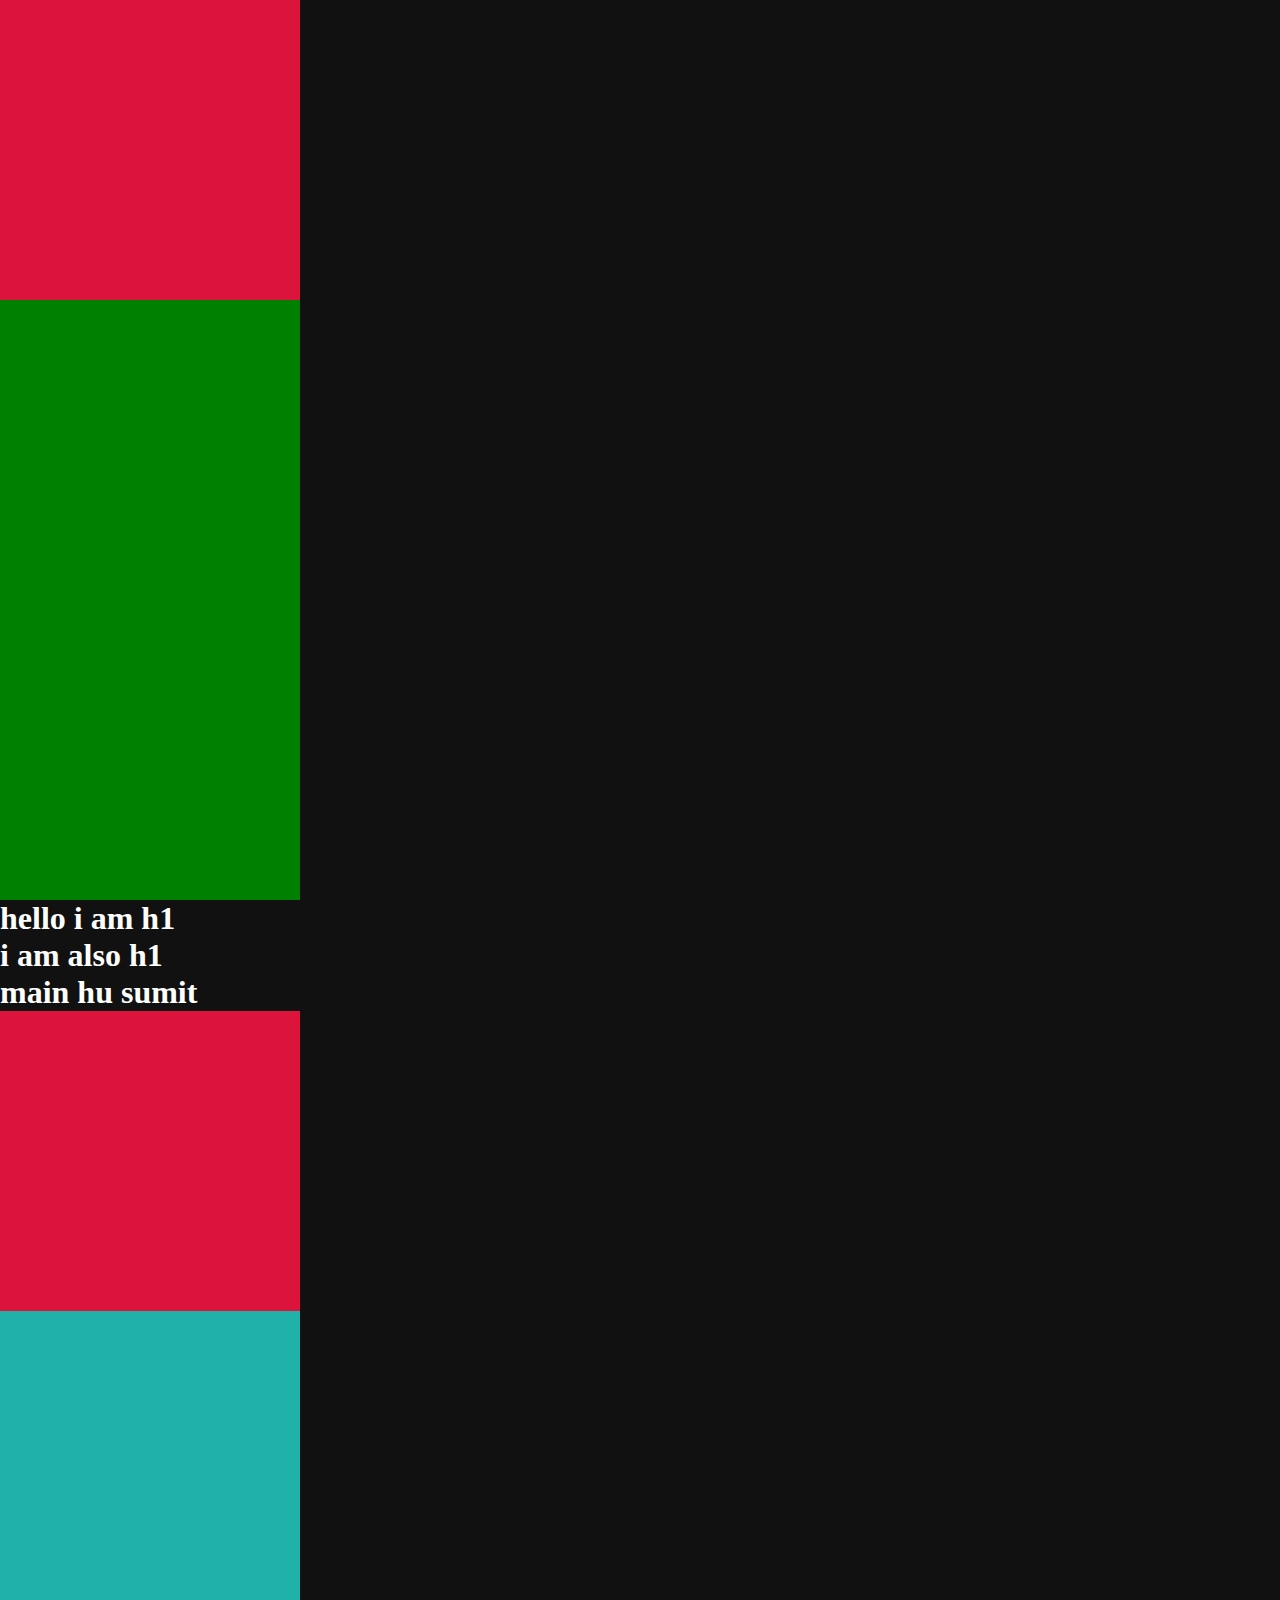
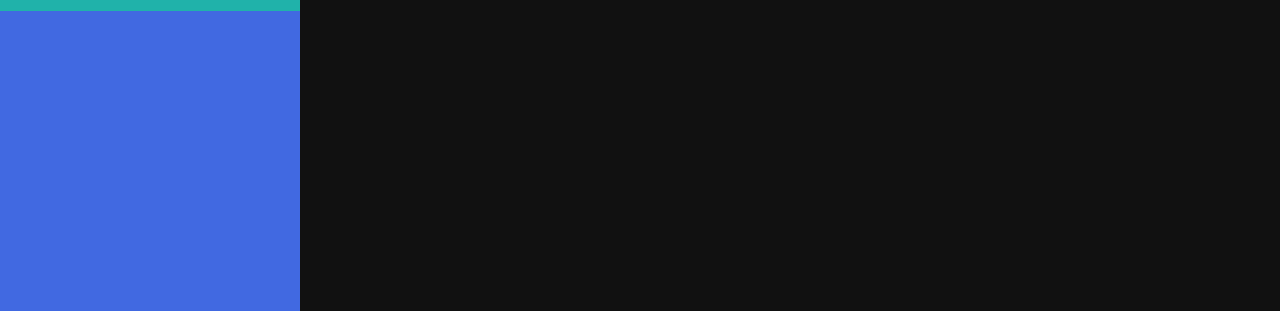
<file: lecture1/index.html>
<!DOCTYPE html>
<html lang="en">
<head>
    <meta charset="UTF-8">
    <meta name="viewport" content="width=device-width, initial-scale=1.0">
    <title>Document</title>
    <link rel="stylesheet" href="index.css">
</head>
<body>
    <div id="box"></div>
    <div id="box1"></div>
    <div id="box2"></div>
    <h1>hello i am h1</h1>
    <h1>i am also h1</h1>
    <h1>main hu sumit</h1>
    <div id="box3"></div>
    <div id="box4"></div>
    <div id="box5"></div>
    <div id="box6"></div>
   <script src="https://cdnjs.cloudflare.com/ajax/libs/gsap/3.13.0/gsap.min.js" integrity="sha512-NcZdtrT77bJr4STcmsGAESr06BYGE8woZdSdEgqnpyqac7sugNO+Tr4bGwGF3MsnEkGKhU2KL2xh6Ec+BqsaHA==" crossorigin="anonymous" referrerpolicy="no-referrer"></script>
    <script src="script.js"></script>
</body>
</html>
</file>
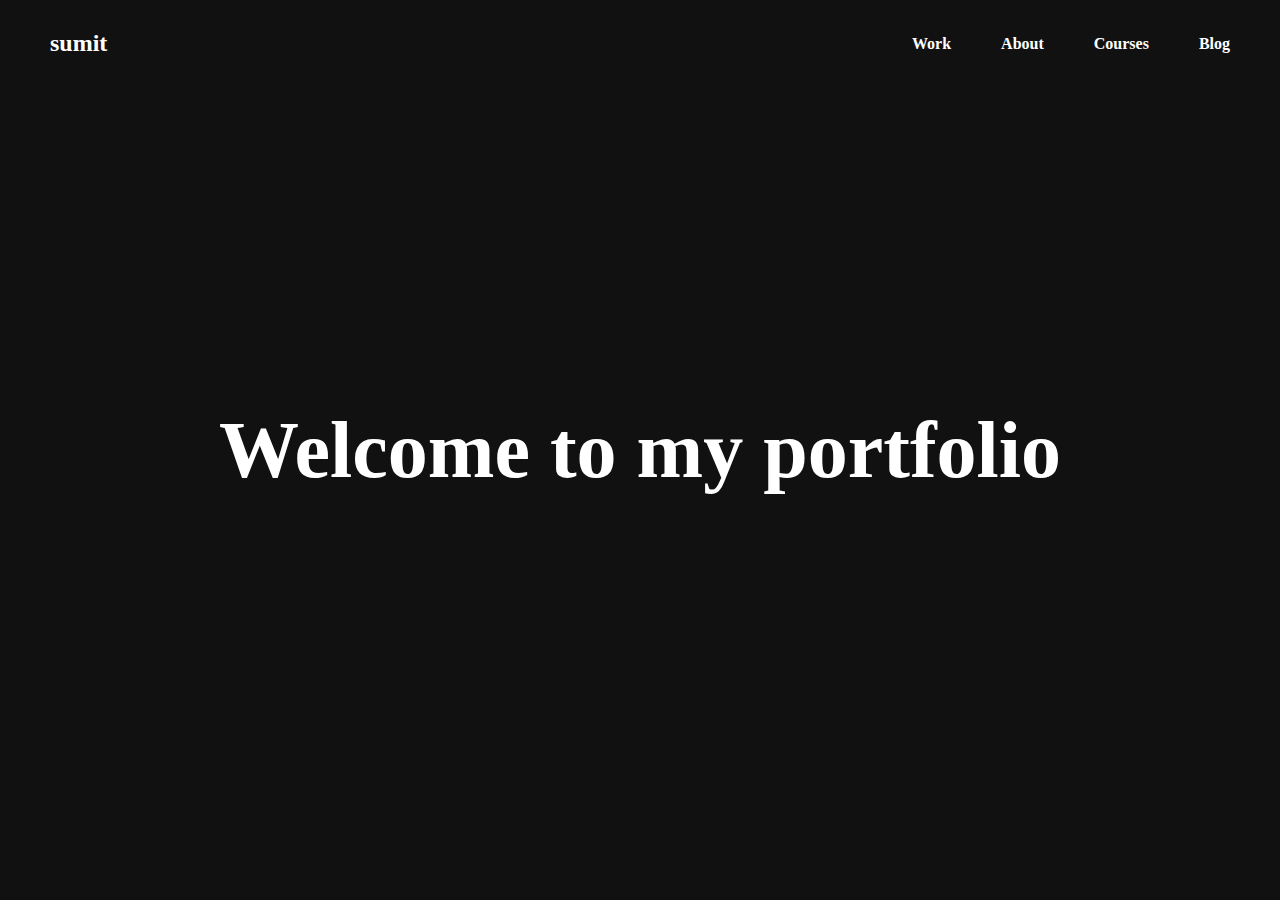
<file: Navbar/index.html>
<!DOCTYPE html>
<html lang="en">
<head>
    <meta charset="UTF-8">
    <meta name="viewport" content="width=device-width, initial-scale=1.0">
    <title>Document</title>
    <link rel="stylesheet" href="index.css">
</head>
<body>
    <div id="nav">
        <h2>sumit</h2>
        <div id="part2">
            <h4>Work</h4>
            <h4>About</h4>
            <h4>Courses</h4>
            <h4>Blog</h4>
        </div>
    </div>

    <h1>Welcome to my portfolio</h1>
    

    <script src="https://cdnjs.cloudflare.com/ajax/libs/gsap/3.13.0/gsap.min.js" integrity="sha512-NcZdtrT77bJr4STcmsGAESr06BYGE8woZdSdEgqnpyqac7sugNO+Tr4bGwGF3MsnEkGKhU2KL2xh6Ec+BqsaHA==" crossorigin="anonymous" referrerpolicy="no-referrer"></script>
    <script src="script.js"></script>
    
</body>
</html>
</file>
<file: lecture1/index.css>
*{
    margin:0;
    padding:0;
    box-sizing:border-box;
    font-family:gilroy;
    color:#fff
}

html,body{
    height:100%;
    width:100%
}
body{
    background-color: #111
}
 #box{
    height:300px;
    width:300px;
    background-color: crimson
} 
#box1{
     height:300px;
    width:300px;
    background-color: green;
}

#box2{
    height:300px;
    width:300px;
    background-color: green;
} */

#box3{
    height:300px;
    width:300px;
    background-color: green;
} 


#box4{
    height:300px;
    width:300px;
    background-color: crimson;
} 

#box5{
    height:300px;
    width:300px;
    background-color: lightseagreen;
} 


#box6{
    height:300px;
    width:300px;
    background-color: royalblue;
}
</file>
<file: Navbar/index.css>
*{
    margin:0;
    padding:0;
    box-sizing:border-box;
    font-family:gilroy;  
    color:#fff;
}

html,body{
    height:100%;
    width:100%
}
body{
    background-color:#111;
}

#nav{
    /* background-color: red; */
    display:flex;
    align-items:center;
    justify-content: space-between;
    padding: 30px 50px
}

#part2{
    display:flex;
    gap:50px;

}

h1{
    position:absolute;
    top:50%;
    left:50%;
    transform:translate(-50%,-50%);
    font-size:80px;
    white-space:nowrap;
}
</file>
